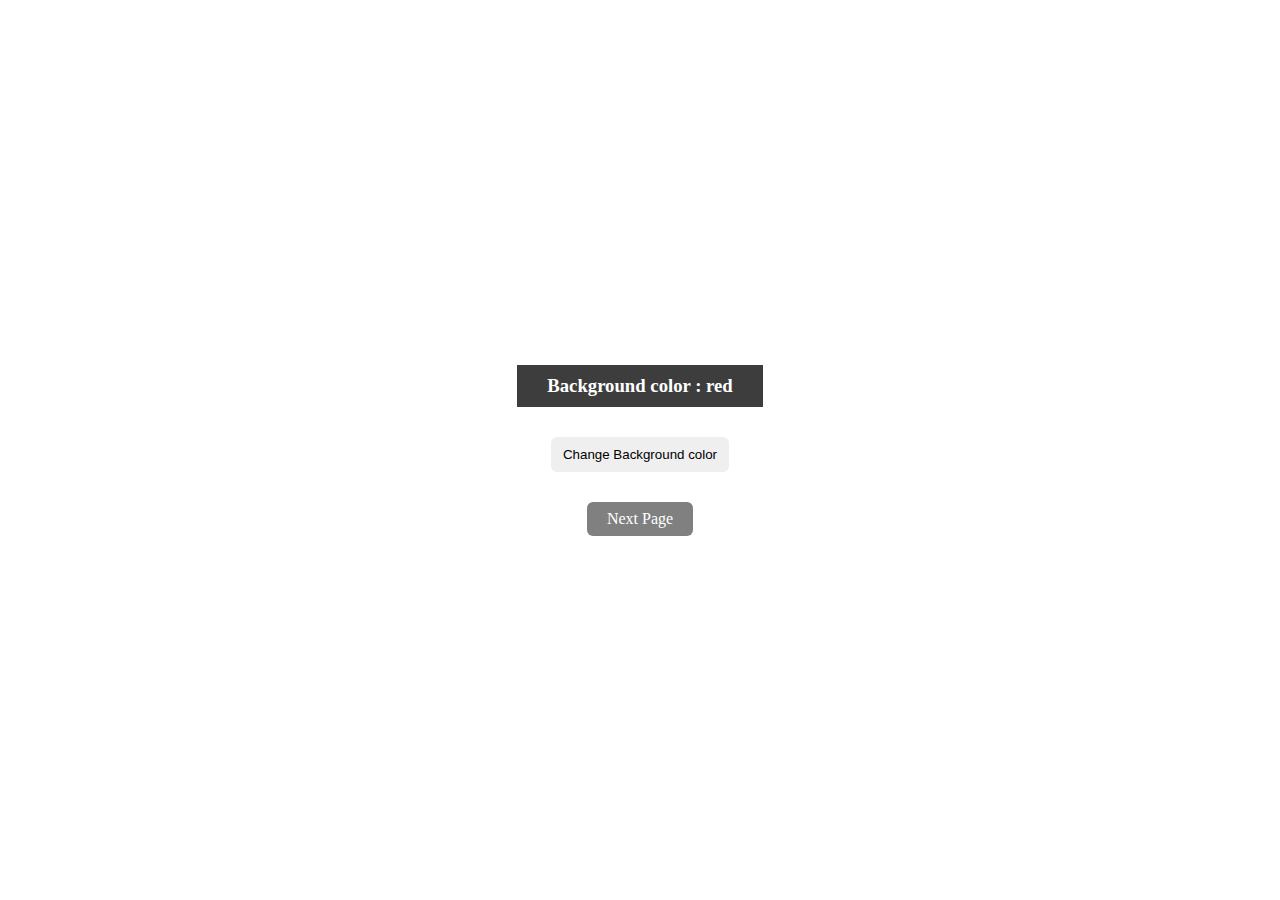
<file: index.html>
<html lang="en">
  <head>
    <meta charset="UTF-8" />
    <meta name="viewport" content="width=device-width, initial-scale=1.0" />
    <title>Document</title>
    <link rel="stylesheet" href="style.css" />
  </head>
  <body>
    <div class="container">
      <div class="title">
        <h3>Background color : <span id="back-color">red</span></h3>
      </div>
      <button>Change Background color</button>
      <a href="./pages/card/cards.html">Next Page</a>
    </div>
    <script src="script.js" defer></script>
  </body>
</html>
</file>
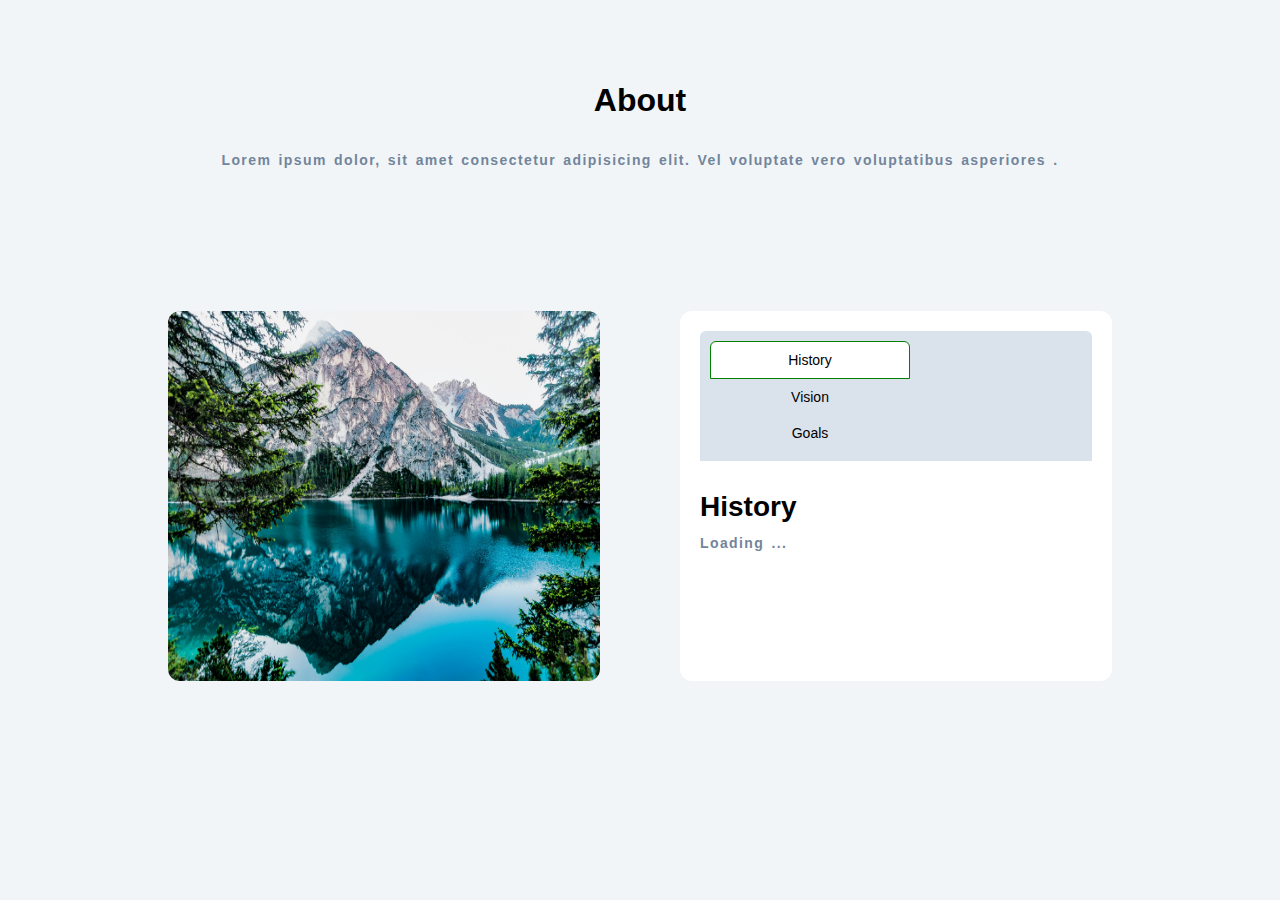
<file: pages/about/about.html>
<html lang="en">
  <head>
    <meta charset="UTF-8" />
    <meta name="viewport" content="width=device-width, initial-scale=1.0" />
    <title>Document</title>
    <link rel="stylesheet" href="about.css" />
  </head>
  <body>
    <div class="container">
      <h1>About</h1>
      <p class="subTitle">
        Lorem ipsum dolor, sit amet consectetur adipisicing elit. Vel voluptate
        vero voluptatibus asperiores .
      </p>
      <div class="tabContainer">
        <div class="tabLeft">
          <img src="../../images/pic1.jpg" alt="" />
        </div>
        <div class="tabRight">
          <div class="tabsContainer">
            <div class="header">
              <button class="active">History</button>
              <button>Vision</button>
              <button>Goals</button>
            </div>
            <div class="description">
              <h4>History</h4>
              <p>Loading ...</p>
            </div>
          </div>
        </div>
      </div>
    </div>

    <script src="about.js" defer></script>
  </body>
</html>
</file>
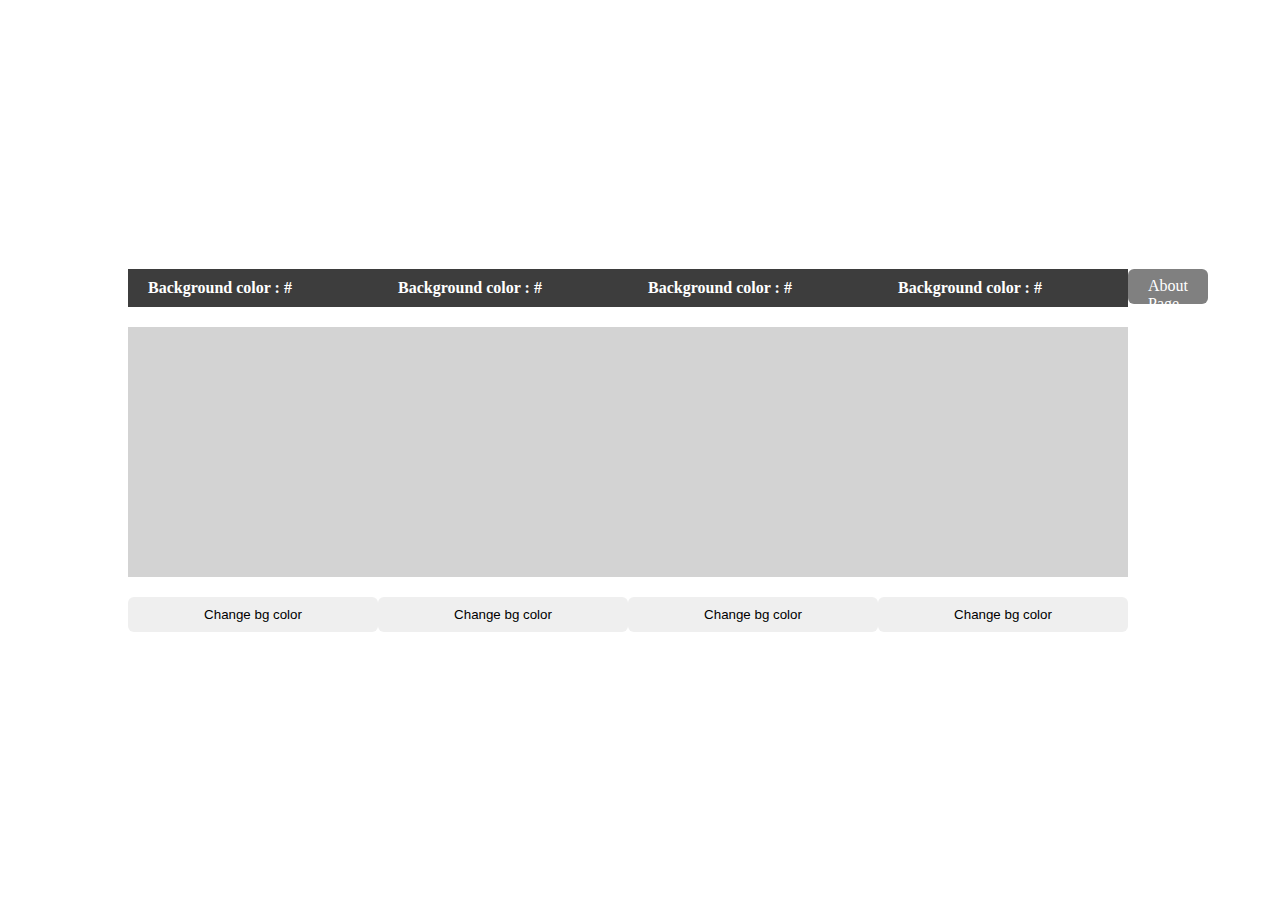
<file: pages/card/cards.html>
<html lang="en">
  <head>
    <meta charset="UTF-8" />
    <meta name="viewport" content="width=device-width, initial-scale=1.0" />
    <title>Document</title>
    <link rel="stylesheet" href="cards.css" />
  </head>
  <body>
    <div class="container">
      <div class="cards">
        <div class="item">
          <div class="title">
            <h4>Background color : <span>#</span></h4>
          </div>
          <div class="itemContainer"></div>
          <button>Change bg color</button>
        </div>
        <div class="item">
          <div class="title">
            <h4>Background color : <span>#</span></h4>
          </div>
          <div class="itemContainer"></div>
          <button>Change bg color</button>
        </div>
        <div class="item">
          <div class="title">
            <h4>Background color : <span>#</span></h4>
          </div>
          <div class="itemContainer"></div>
          <button>Change bg color</button>
        </div>
        <div class="item">
          <div class="title">
            <h4>Background color : <span>#</span></h4>
          </div>
          <div class="itemContainer"></div>
          <button>Change bg color</button>
        </div>
        <a href="../about/about.html">About Page</a>
      </div>
    </div>
    <script src="cards.js"></script>
  </body>
</html>
</file>
<file: style.css>
* {
    padding: 0;
    margin: 0;
    box-sizing: border-box;
}

.container {
    width: 100%;
    height: 100vh;
    display: flex;
    flex-direction: column;
    align-items: center;
    justify-content: center;
    gap: 30px;
}

.title {
    background-color: rgb(61, 61, 61);
    padding: 10px 30px;
    color: #fff;
}

button {
    padding: 10px 12px;
    border-radius: 6px;
    border: none;
    cursor: pointer;
}

a {
    text-decoration: none;
    background: gray;
    padding: 8px 20px;
    border-radius: 6px;
    color: #fff;
}
</file>
<file: pages/about/about.css>
* {
    padding: 0;
    margin: 0;
    box-sizing: border-box;
    font-family: 'Lucida Sans',
        'Lucida Sans Regular',
        'Lucida Grande',
        'Lucida Sans Unicode',
        Geneva,
        Verdana,
        sans-serif;
}

.container {
    width: 100%;
    height: 100vh;
    padding-left: 10%;
    padding-right: 10%;
    background-color: #F1F5F8;
}

h1 {
    text-align: center;
    padding-top: 50px;
    line-height: 100px;
}

.subTitle {
    text-align: center;
    padding-bottom: 100px;
}

.tabContainer {
    width: 100%;
    display: flex;
}

.tabLeft {
    width: 50%;
    height: 50vh;
    padding: 40px;
}

.tabLeft img {
    width: 100%;
    height: 100%;
    border-radius: 12px;
}

.tabRight {
    width: 50%;
    height: 50vh;
    padding: 40px;
}

.tabsContainer {
    background-color: #fff;
    width: 100%;
    height: 100%;
    border-radius: 12px;
    padding: 20px;
}

.header {
    background-color: #DAE2EC;
    padding: 10px;
    border-radius: 6px 6px 0px 0px;
    margin-bottom: 30px;
}

p {
    font-weight: 600;
    color: #73859b;
    line-height: 1.5;
    word-spacing: 2;
    letter-spacing: 1.4;
    font-size: 14px;
}

button {
    background-color: transparent;
    border: none;
    width: 200px;
    padding: 10px 12px;
    cursor: pointer;
    font-size: 14px;
}

h4 {
    margin-bottom: 10px;
    font-size: 28px;
}

.active {
    background: #fff;
    border-radius: 6px 6px 0px 0px;
    border: 1px solid green
}
</file>
<file: pages/card/cards.css>
* {
    padding: 0;
    margin: 0;
    box-sizing: border-box;
}

.container {
    width: 100%;
    height: 100vh;
    display: flex;
    align-items: center;
    padding-left: 10%;
    padding-right: 10%;
}

button {
    padding: 10px 12px;
    border-radius: 6px;
    border: none;
    cursor: pointer;
}

.cards {
    width: 100%;
    display: flex;
    justify-content: space-between;
}

.title {
    background-color: rgb(61, 61, 61);
    padding: 10px 20px;
    color: #fff;
}

.item {
    display: flex;
    flex-direction: column;
    gap: 20px;
    width: 250px
}

.itemContainer {
    width: 250px;
    height: 250px;
    background: lightgray;
    box-shadow: 2px 3px 17px rgba(0, 0, 0, 0.9, );
}

a {
    text-decoration: none;
    background: gray;
    padding: 8px 20px;
    border-radius: 6px;
    color: #fff;
    height: 35px;
}
</file>
